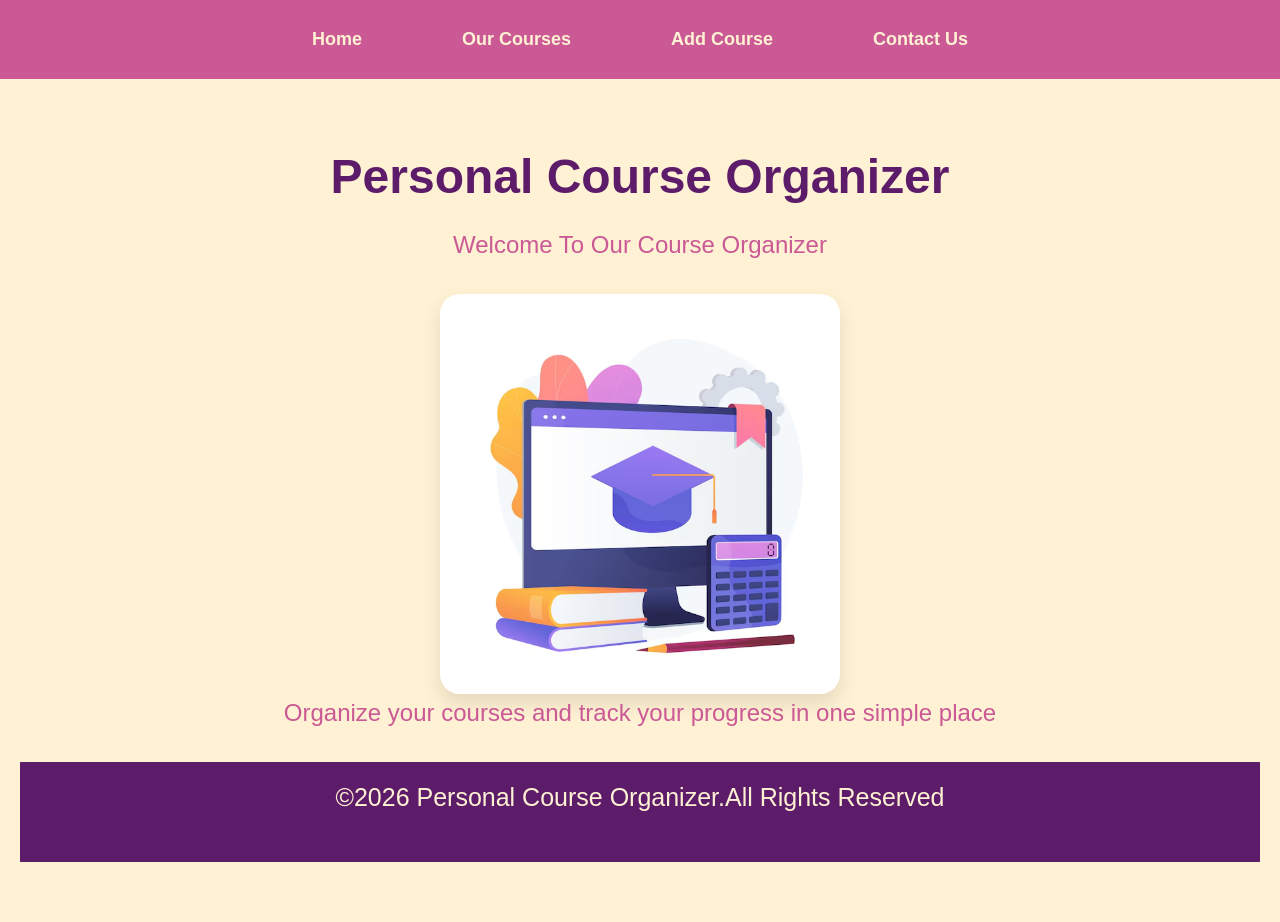
<file: index.html>
<!DOCTYPE html>
<html lang="en" dir="ltr"> <!--ضبط اللغة المستخدمة-->
    <head>
        <meta charset="UTF-8"/>
        <meta name= "viewport" contnet="width=device-width, initial-scale=1.0"/> <!--responxive-->
        <title>Personal Course Organizer</title>
        <link rel="stylesheet" href="style.css">
    </head>

    <body>
                <nav>
           <ul>
              <li><a href="index.html">Home</a></li>
              <li><a href="courses.html">Our Courses</a></li>
              <li><a href="add-course.html">Add Course</a></li>
              <li><a href="contact.html">Contact Us</a></li>
           </ul>
        </nav>
        <header>
           <h1>Personal Course Organizer</h1>
           <p>Welcome To Our Course Organizer</p>
        

        <img src="course.jpg.avif" alt="Course image">
        <p>Organize your courses and track your progress in one simple place</p>
        
        <footer>
            <p>&copy;2026 Personal Course Organizer.All Rights Reserved</p>
        </footer>
</file>
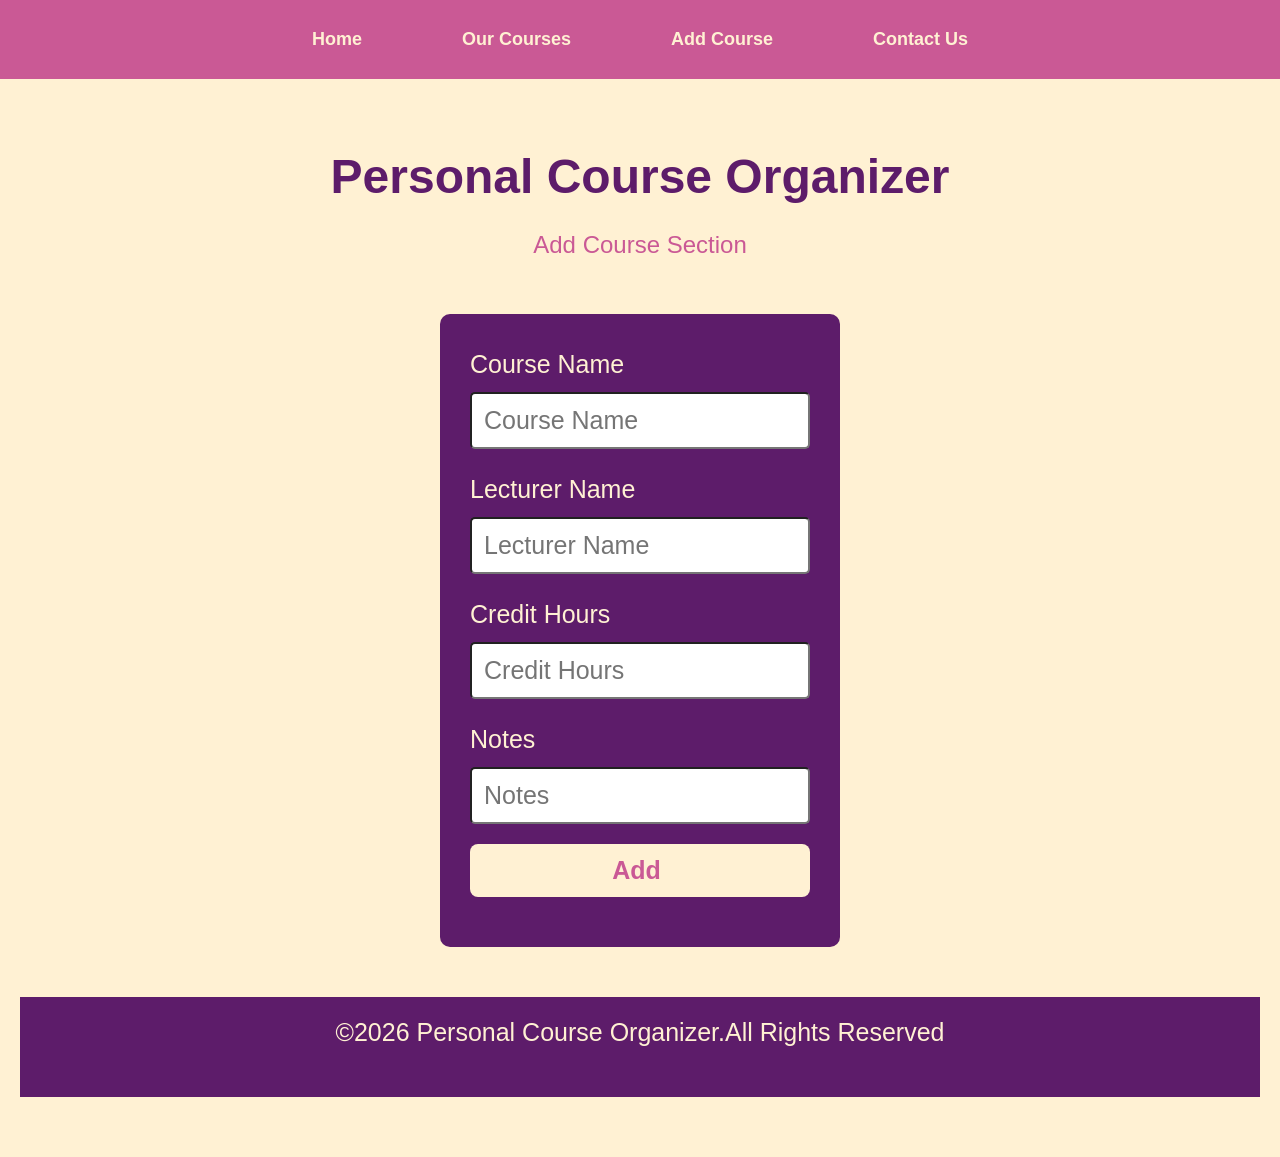
<file: add-course.html>
<!DOCTYPE html>
<html lang="en" dir="ltr"> <!--ضبط اللغة المستخدمة-->
    <head>
        <meta charset="UTF-8"/>
        <meta name= "viewport" content="width=device-width, initial-scale=1.0"/> <!--responsive-->
        <title>Add Course</title>
        <link rel="stylesheet" href="style.css">
    </head>

    <body>
        <nav>
           <ul>
              <li><a href="index.html">Home</a></li>
              <li><a href="courses.html">Our Courses</a></li>
              <li><a href="add-course.html">Add Course</a></li>
              <li><a href="contact.html">Contact Us</a></li>
           </ul>
        </nav>
        <header>
           <h1>Personal Course Organizer</h1>
           <p>Add Course Section</p>
 

<form>
    <label>Course Name</label>
    <input type="text" required placeholder="Course Name">

    <label>Lecturer Name</label>
    <input type="text" required placeholder="Lecturer Name">

    <label>Credit Hours</label>
    <input type="text" required placeholder="Credit Hours">

    <label>Notes</label>
    <input type="text" required placeholder="Notes">
    
    <input type="submit" value="Add ">
</form>
<footer>
    <p>&copy;2026 Personal Course Organizer.All Rights Reserved</p>
</footer>
</file>
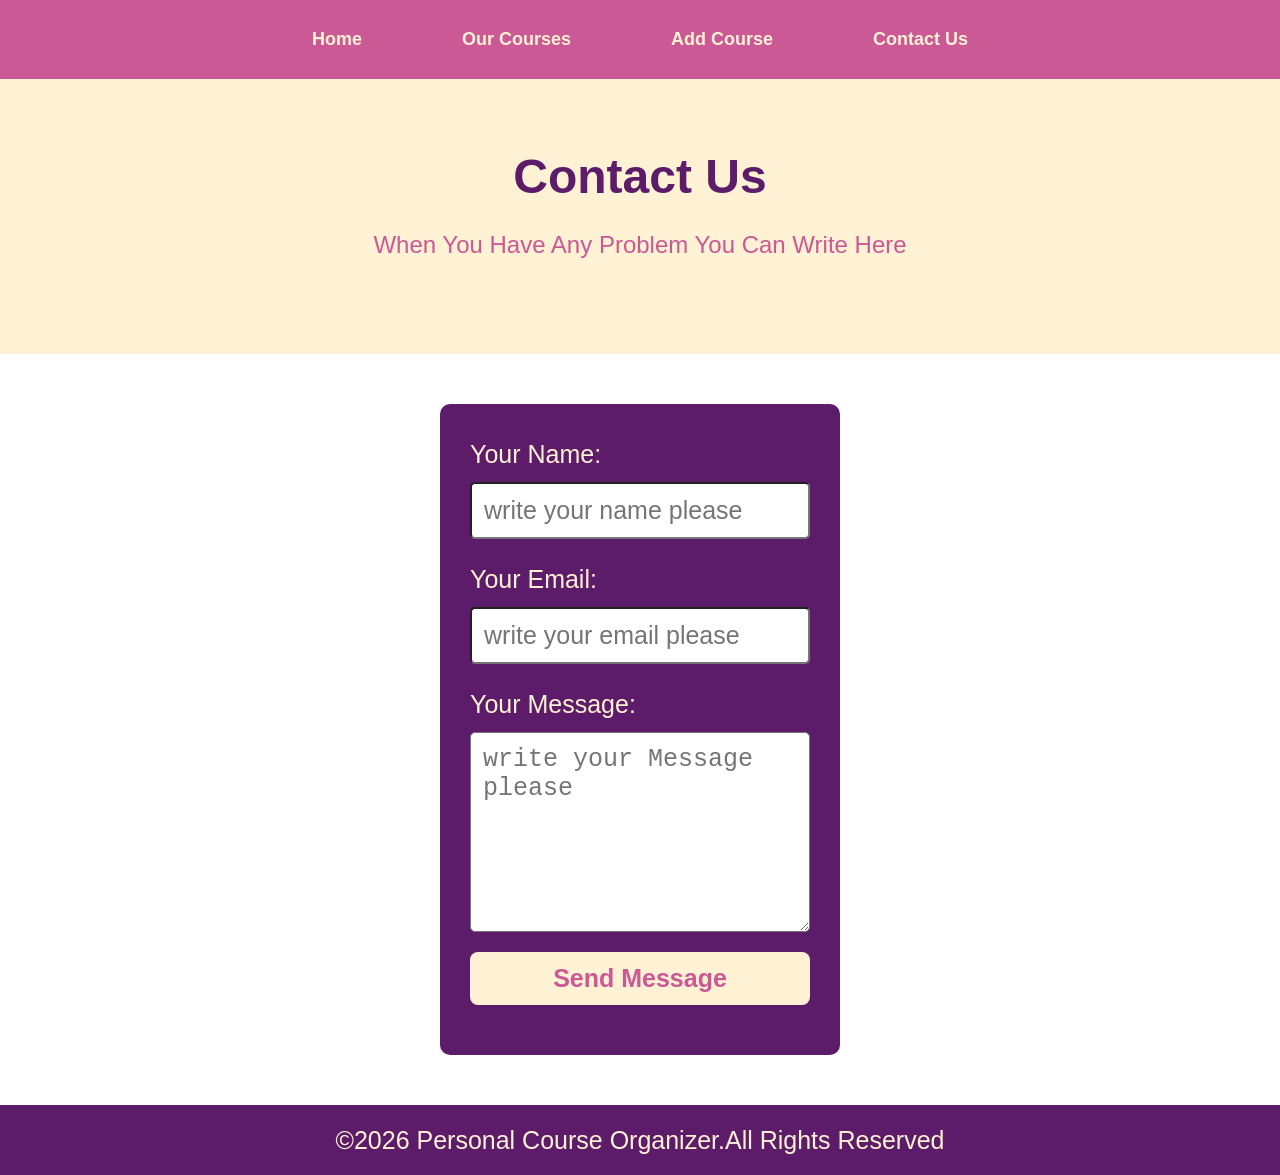
<file: contact.html>
<!DOCTYPE html>
<html lang="en" dir="ltr"> <!--ضبط اللغة المستخدمة-->
    <head>
        <meta charset="UTF-8"/>
        <meta name= "viewport" content="width=device-width, initial-scale=1.0"/> <!--responsive-->
        <title>Add Course</title>
        <link rel="stylesheet" href="style.css">
    </head>

    <body class="contact-page">
        <nav>
           <ul>
              <li><a href="index.html">Home</a></li>
              <li><a href="courses.html">Our Courses</a></li>
              <li><a href="add-course.html">Add Course</a></li>
              <li><a href="contact.html">Contact Us</a></li>
           </ul>
        </nav>
    <header>
    <h1>Contact Us</h1>
    <p>When You Have Any Problem You Can Write Here</p>
    </header>

    <form class="contact">
        <label class="c">Your Name:</label>
        <input class="t" type="text" required placeholder="write your name please">

        <label class="c">Your Email:</label>
        <input class="e" type="email" required placeholder="write your email please">

        <label class="c">Your Message:</label>
        <textarea required placeholder="write your Message please" rows="6"></textarea>

        <input class="s" type="submit" value="Send Message">
    </form>
    </body>

    <footer>
        <p>&copy;2026 Personal Course Organizer.All Rights Reserved</p>
    </footer>
</file>
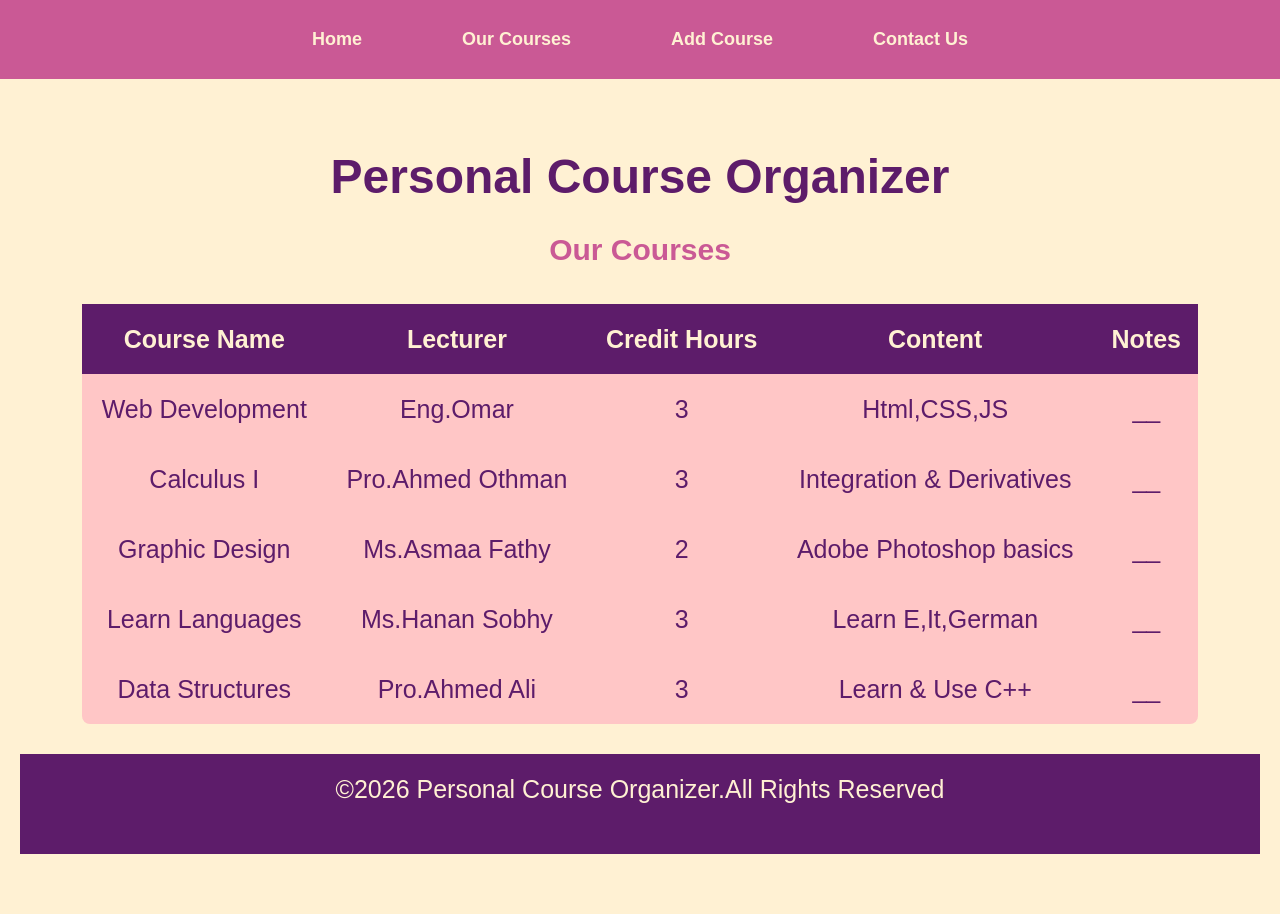
<file: courses.html>
<!DOCTYPE html>
<html lang="en" dir="ltr"> <!--ضبط اللغة المستخدمة-->
    <head>
        <meta charset="UTF-8"/>
        <meta name= "viewport" contnet="width=device-width, initial-scale=1.0"/> <!--responxive-->
        <title>Our Courses</title>
        <link rel="stylesheet" href="style.css">
    </head>

    <body>
        <nav>
           <ul>
              <li><a href="index.html">Home</a></li>
              <li><a href="courses.html">Our Courses</a></li>
              <li><a href="add-course.html">Add Course</a></li>
              <li><a href="contact.html">Contact Us</a></li>
           </ul>
        </nav>

        <header>
           <h1>Personal Course Organizer</h1>

        <main>
            <section>
                <h2>Our Courses</h2>
                <table>
                    <thead>
                        <tr>
                            <th>Course Name</th>
                            <th>Lecturer</th>
                            <th>Credit Hours</th>
                            <th>Content</th>
                            <th>Notes</th>
                        </tr>
                    </thead>

                    <tbody>
                        <tr>
                            <td>Web Development</td>
                            <td>Eng.Omar</td>
                            <td>3</td>
                            <td>Html,CSS,JS</td>
                            <td>__</td>
                        </tr>

                         <tr>
                            <td>Calculus I</td>
                            <td>Pro.Ahmed Othman</td>
                            <td>3</td>
                            <td>Integration & Derivatives</td>
                            <td>__</td>
                        </tr>

                        <tr>
                            <td>Graphic Design</td>
                            <td>Ms.Asmaa Fathy</td>
                            <td>2</td>
                            <td>Adobe Photoshop basics</td>
                            <td>__</td>
                        </tr>
                         <tr>
                            <td>Learn Languages</td>
                            <td>Ms.Hanan Sobhy</td>
                            <td>3</td>
                            <td>Learn E,It,German</td>
                            <td>__</td>
                        </tr>      

                         <tr>
                            <td>Data Structures</td>
                            <td>Pro.Ahmed Ali</td>
                            <td>3</td>
                            <td>Learn & Use C++</td>
                            <td>__</td>
                        </tr>                                   
                    </tbody>
                </table>
            </section>
        </main>

        <footer>
            <p>&copy;2026 Personal Course Organizer.All Rights Reserved</p>
        </footer>
</file>
<file: style.css>
*{
    box-sizing: border-box;
    margin: 0;
    padding: 0;
}

body{
    font-family: 'Franklin Gothic Medium', 'Arial Narrow', Arial, sans-serif;
    color:#5D1C6A;
    line-height: 1.6;
    display: flex;
    min-height: 100vh;
    flex-direction: column;

}

header{
    border: #5D1C6A;
    background-color:#FFF1D3;
    padding: 60px 20px;
    text-align: center;
    font-size: 40px;
}

header h1{
    font-size: 3rem;
    margin-bottom: 10px;
}

header p{
    font-size: 1.5rem;
    color: #CA5995;
    margin-bottom: 30px;
}

img{
    max-width: 400px;
    height: auto;
    border-radius: 20px;
    margin: 0 auto;
    display: block;
    box-shadow: 0 10px 20px rgba(0,0,0,0.1);
}

nav{
    background-color: #CA5995;
    padding: 15px 0;
    position: sticky;
    top: 0;
}

nav ul{
    list-style: none;
    display: flex;
    justify-content: center;
    gap: 60px;
}

nav ul li a{
    font-size: 18px;
    font-weight: bold;
    padding: 10px 20px;
    display: inline-block;
    color: #FFF1D3;
    text-decoration: none;
    font-weight: bold;
    transition: 0.3s;
} 


nav ul li a:hover{
    background-color: #CA5995;
    color: violet;
    border-radius: 5px;
}


footer{
    width: 100%;
    text-align: center;
    padding: 15px 0;
    background-color: #5D1C6A;
}

footer p{
    font-size: 25px;
    color: #FFF1D3;
    text-align: center;
} 

form{
    max-width: 400px;
    margin: 50px auto;
    padding: 30px;
    background-color: #5D1C6A;
    border-radius: 10px;
    display: flex;
    flex-direction: column;
}

label{
    color: #FFF1D3;
    margin-bottom: 8px;
    font-weight: bolds;
    text-align: left;
    font-size: 25px;
}

input[type="text"]{
    padding: 12px;
    margin-bottom: 20px;
    border-radius: 5px;
    font-size: 25px;
    outline-color: #FFB090;
}
input[type="submit"]{
    width: 100%;
    background-color: #FFF1D3;
    color:#CA5995;
    font-weight: bold;
    border-radius: 8px;
    cursor: cell;
    font-size: 25px;
    border: none;
}
 table{
    font-size: 25px;
    width: 90%;
    margin:30px auto;
    border-collapse: collapse;
    background-color:#FFC6C6;
    border-radius: 8px;
 }

 thead{
    font-size: 25px;
    color:#FFF1D3;
    background-color:#5D1C6A;
 }

 th{
    padding: 15px;
    text-align: center;
 }

 h2{
    font-size: 30px;
    color: #CA5995;
 }

 td{
    color:#5D1C6A;
    padding: 15px;
    text-align: center;

 }
.contact form{
    max-width: 400px;
    margin: 50px auto;
    padding: 30px;
    background-color: #5D1C6A;
    border-radius: 10px;
    display: flex;
    flex-direction: column;
}
.c label{
    color: #FFF1D3;
    margin-bottom: 8px;
    font-weight: bolds;
    text-align: left;
    font-size: 25px;
}

input,textarea{
    padding: 12px;
    margin-bottom: 20px;
    border-radius: 5px;
    font-size: 25px;
    outline-color: #FFB090;
}

.s input[type="submit"]{
    width: 100%;
    background-color: #FFF1D3;
    color:#CA5995;
    font-weight: bold;
    border-radius: 8px;
    cursor: cell;
    font-size: 25px;
    border: none;
}
</file>
